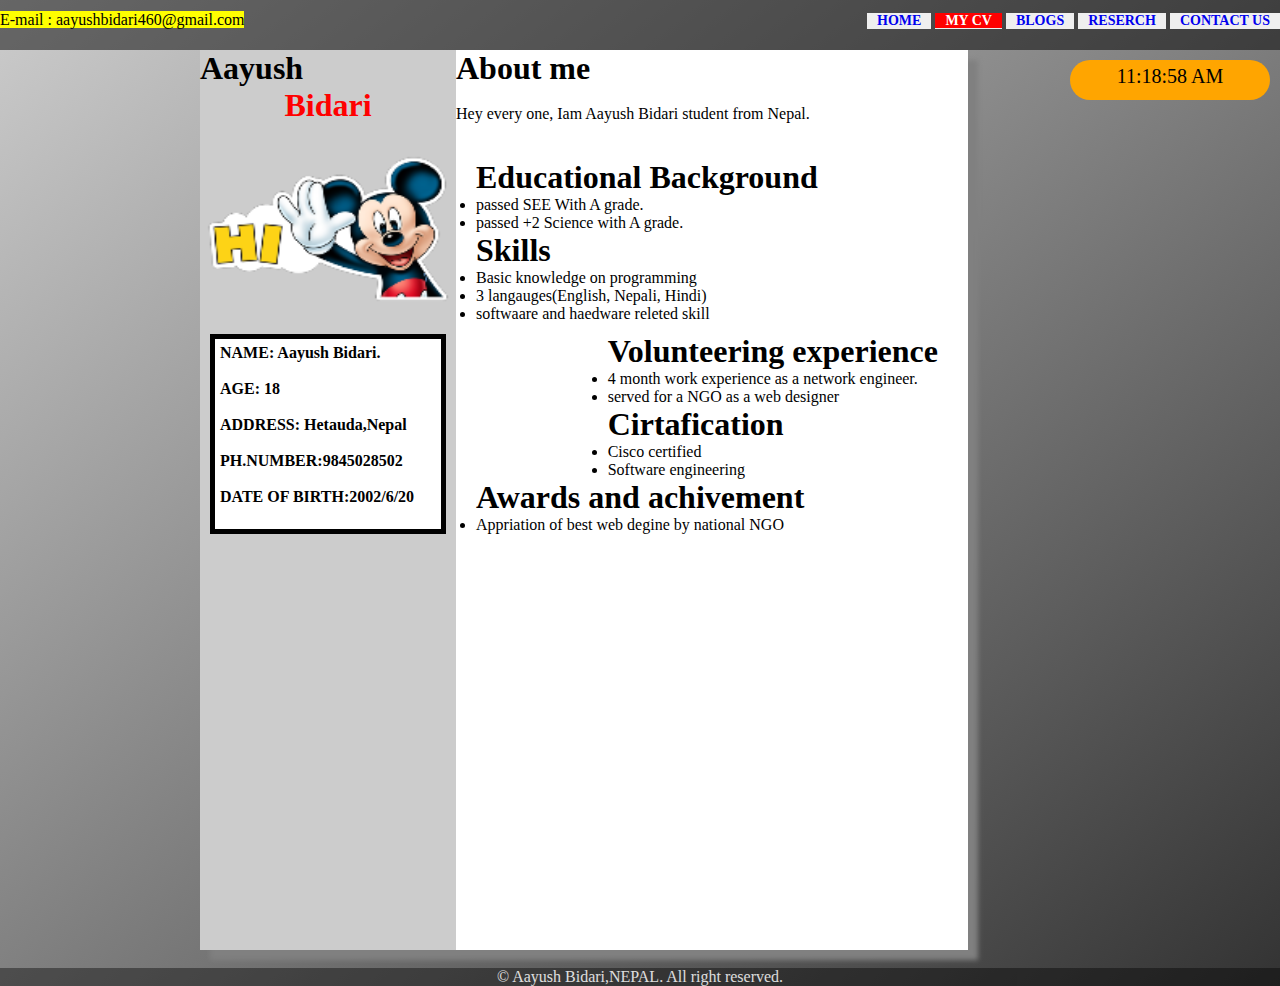
<file: Web_pages/about_us.html>
<!DOCTYPE html>
<html>
<head>
	<title>About US</title>
	<link rel="stylesheet" type="text/css" href="../CSS/desgine.css">
	<meta charset="utf-8">
	<meta http-equiv="refresh" content="5">
	<meta name="viewport" content="width=device-width, initial-scale=1">
	<!-- defining internal CSS -->
	<style type="text/css">
		body{
			background-image: linear-gradient(to bottom right, #ccc, #333);
		}

		.flex-container
		{
			box-shadow: 10px 10px 5px gray;
			display: flex;
			height: 80%;
			width: 60%;
			margin-left:200px;

		}
		.imgport
		{
			width: 50%;
			height: 100vh;
			border: 5px black;
			/*border-radius: 15px 15px;*/
			margin-right: 0px;
			background-color: #ccc;
		}
		.info{
			margin: 10px 10px 10px 10px;
			border:5px solid;
			background-color: white;
			padding:5px 5px 5px 5px;
		}
		.infoport
		{
			width: 100%;
			height: 100vh;
			border: 5px black;
			margin-left: 0px;
			background-color:white;	
		}
	</style>
</head>
<body>
	<div class="container">
		<header>
			<nav>
				<mark>E-mail : aayushbidari460@gmail.com</mark>
				<ul style="float: right;">
					<li style="list-style-type: none; display: inline-block; ">
						<button>
							<a href="../index.html">HOME</a>
						</button>
					</li>
					<li style="list-style-type: none; display: inline-block; ">
						<button>
							<a class="active" href="#">MY CV</a>
						</button>
					</li>
					<li style="list-style-type: none; display: inline-block;">
						<button>
							<a href="BLOGS.html">BLOGS</a>
						</button>
					</li>
					<li style="list-style-type: none; display: inline-block;">
						<button>
							<a href="RESERCH.html">RESERCH</a>
						</button>
					</li>
					<li style="list-style-type: none; display: inline-block;">
						<button>
							<a href="contact_us.html">CONTACT US</a>
						</button>
					</li>
				</ul>
			</nav>
		</header>
	</div>

	<div class="time" id="clock"></div>

	<section class="flex-container"  >
		<div class="imgport">
			<h1 style="font-size: 50">Aayush</h1>
			<h1 style="color: red; font-size: 30;text-align: center;" >Bidari</h1>
			<div style="margin: 30px 0px 30px 0px;">
				<img src="../IMAGES/A.png" align="center" height="150" width="100%S">
			</div>
			<div class="info">
				<p>
					<b>NAME: Aayush Bidari.</b><br><br>
					<b>AGE: 18 </b><br><br>
					<b>ADDRESS: Hetauda,Nepal</b><br><br>
					<b>PH.NUMBER:9845028502</b><br><br>
					<b>DATE OF BIRTH:2002/6/20 </b><br><br>
				</p>
			</div>
		</div>
		<div class="infoport">
			<h1>
				<b> About me</b>
			</h1><br>
			<p style="flood-color: grey;">
				Hey every one, Iam Aayush Bidari student from Nepal.
			</p>
			<br>
			<br>
			<div style="float: left;padding-left: 20px;width: 100%">
				<h1> Educational Background</h1>
				<ul>
					<li>passed SEE With A grade.</li>
					<li>passed +2 Science with A grade.</li>
				</ul>
				<h1> Skills</h1>
				<ul>
					<li>Basic knowledge on programming</li>
					<li>3 langauges(English, Nepali, Hindi)</li>
					<li>softwaare and haedware releted skill</li>
				</ul>
			</div><br>
			<div style="float: right; padding: 10px 30px 0px 0px;">
				<h1>Volunteering experience</h1>
				<ul>
					<li>4 month work experience as a network engineer.</li>
					<li>served for a NGO as a web designer</li>
				</ul>
				<h1> Cirtafication</h1>
				<ul>
					<li>Cisco certified</li>
					<li>Software engineering</li>
				</ul>
			</div>
			<div style="float: left;padding-left: 20px;width: 100%">
				<h1>Awards and achivement</h1>
				<ul>
					<li>Appriation of best web degine by national NGO</li>
				</ul>
			</div>
		</div>
	</section>
	<br>
	<footer>
		<p>&copy; Aayush Bidari,NEPAL. All right reserved.</p>
	</footer>
	<script src="../js/ja.js"></script>
</body>
</html>
</file>
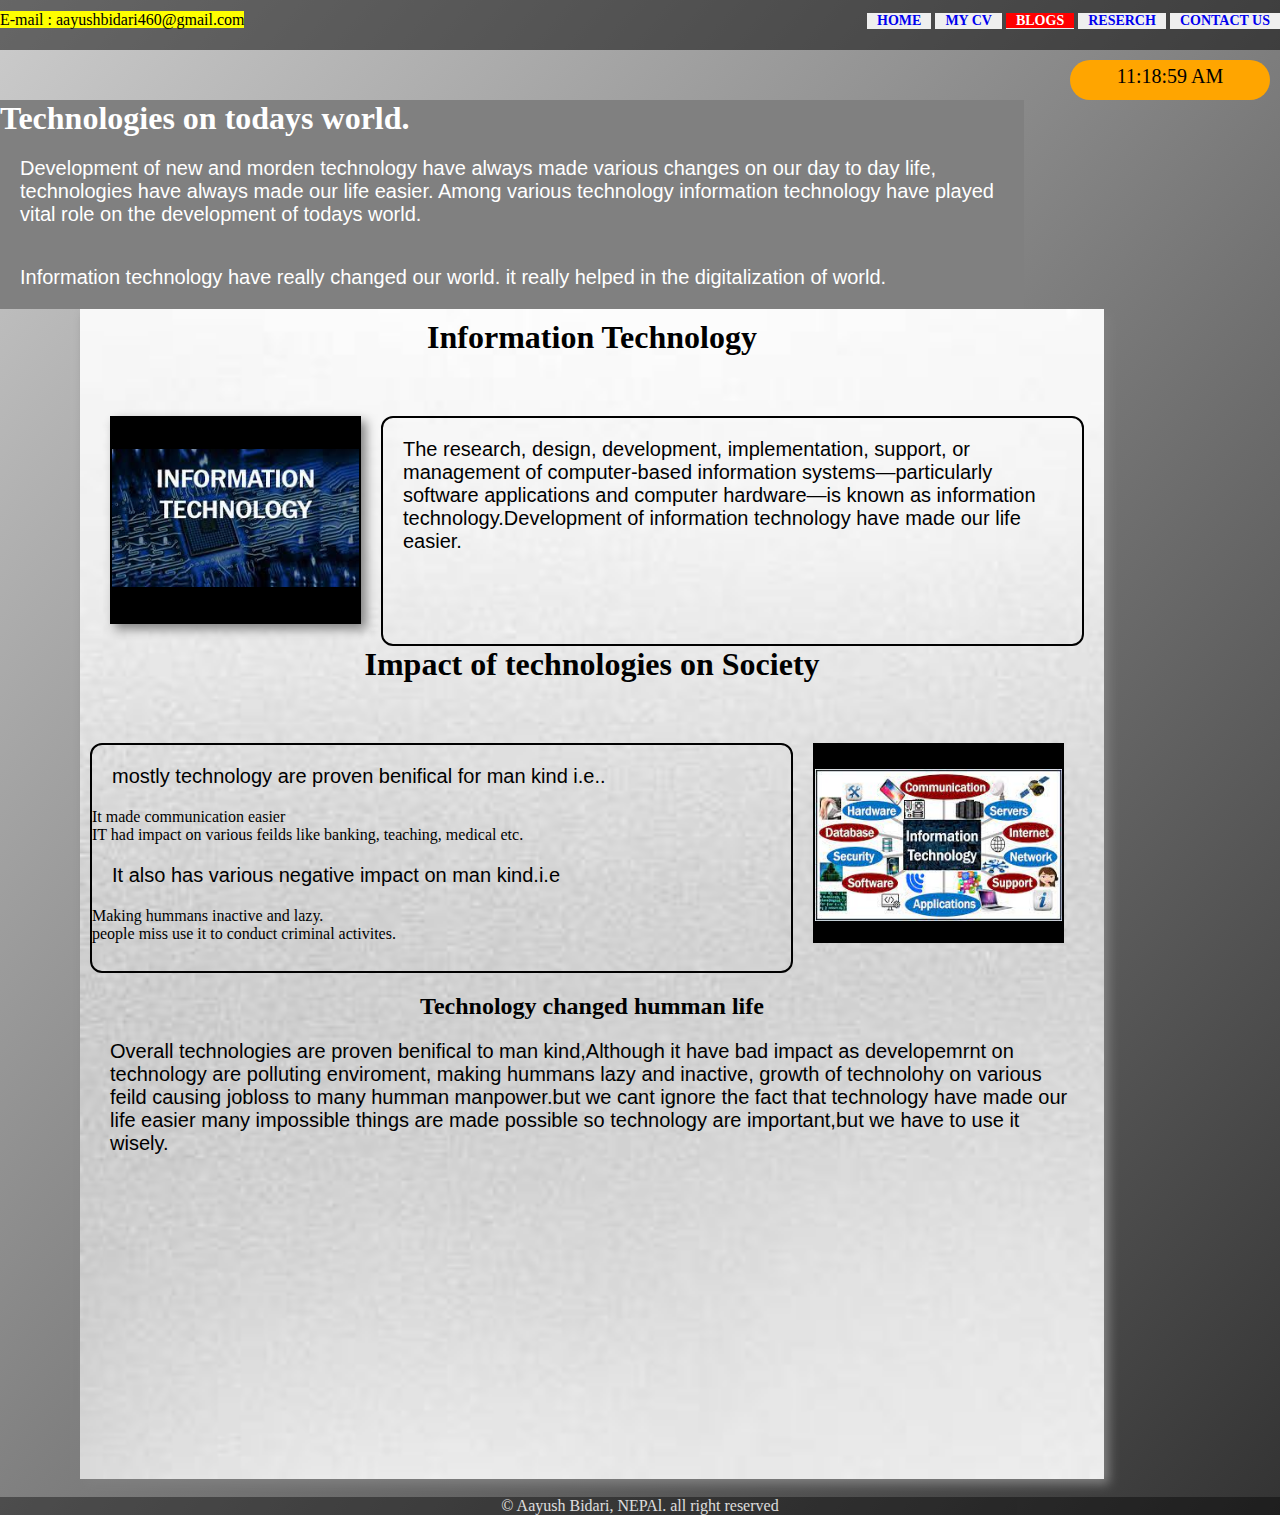
<file: Web_pages/BLOGS.html>
<!DOCTYPE html>
<html>
<head>
    <meta charset="UTF-8">    
    <title>BLOGS</title>
    <link rel="stylesheet" href="../CSS/desgine.css">
    <!-- <meta http-equiv="refresh" content="10"> -->
    <meta name="viewport" content="width=device-width, initial-scale=1.0">
    <style type="text/css">
    body
    {
    	background-image: linear-gradient(to bottom right, #ccc, #333);
    }
 	.information
     {
        position: relative;
        background-image: url(../IMAGES/glass.jpg);
        
        width: 80%;
        height: 130vh;
        margin-left: 80px;
        display: block;
        padding: 10px;
        box-shadow: 5px 5px 10px grey;
    }

	.div1{
    	display: flex;
    	margin-top: 60px;
    }
    .a1{
    border: black 2px solid;
    border-radius: 12px 12px;
    width: 70%;
    height: 230px;
    padding: 0px,20px;
    }
	.slider{
	    background-color:black; 
	    border: black 2px solid;
	    width: 25%;
	    height: 200px;
	    margin-left: 20px;
	    margin-right: 20px;
		overflow: hidden;
		box-shadow: 5px 5px 10px grey;
		height: 100%
	}
	.a2{
	    background-color:black; 
	    border: black 2px solid;
	    width: 25%;
	    height: 200px;
	    
	    margin-left: 20px;
	    margin-right: 20px;
	}


	img{
	    width:100%;
	    height: 200px;
	    object-fit: contain;
	}

	p{
	    font-size: 20px;
	    font-family: sans-serif;
	    padding: 20px;
	}

	.a3{
	    text-align: center;
	}
	li
	{
		list-style-type: none;
	}
	.sec
	{
		width:80%;
		background-color: grey;
		color: white;
	}
	</style>
</head>

<body>
	<div class="container">
		<header>
			<nav>
				<mark>E-mail : aayushbidari460@gmail.com</mark>
				<ul style="float: right;">
					<li style="list-style-type: none; display: inline-block; ">
						<button>
							<a href="../index.html">HOME</a>
						</button>
					</li>
					<li style="list-style-type: none; display: inline-block; ">
						<button>
							<a href="about_us.html">MY CV</a>
						</button>
					</li>
					<li style="list-style-type: none; display: inline-block;">
						<button>
							<a class="active" href="#">BLOGS</a>
						</button>
					</li>
					<li style="list-style-type: none; display: inline-block;">
						<button>
							<a href="RESERCH.html">RESERCH</a>
						</button>
					</li>
					<li style="list-style-type: none; display: inline-block;">
						<button>
							<a href="contact_us.html">CONTACT US</a>
						</button>
					</li>
				</ul>
			</nav>
		</header>
	</div>
	<div class="time" id="clock"></div>

    <section style="margin-top: 50px;background-color:;" >
        <div class="sec">
        	<h1>Technologies on todays world.</h1>
        	<p>Development of new and morden technology have always made various changes on our day to day life, technologies have always made our life easier. Among various technology information technology have played vital role on the development of todays world.</p>
        	<p>Information technology have really changed our world. it really helped in the digitalization of world.</p>
        </div>
        <div class="information">
            <div class="a3">
                <h1>Information Technology</h1>
            </div>
            <div class="div1">
                <div class="slider" id="img">
                    <img src="../IMAGES/IT.jpg" height="100%">
                </div>
                <div class="a1">
                    <p>
                        The research, design, development, implementation, support, or management of computer-based information systems—particularly software applications and computer hardware—is known as information technology.Development of information technology have made our life easier. 
                  	</p>
                </div>
            </div>
            <div class="a3">
                <h1>Impact of technologies on Society</h1>
            </div>
            <div class="div1">

                <div class="a1">
                   	<p>mostly technology are proven benifical for man kind i.e..
                    	<ul>
                    		<li> It made communication easier</li>
                    		<li>IT had impact on various feilds like banking, teaching, medical etc. </li>
                    	</ul>
                  		<p> It also has various negative impact on man kind.i.e</p>
                  		<ul>
                  			<li> Making hummans inactive and lazy.</li>
                  			<li>people miss use it to conduct criminal activites.</li>
                  		</ul>
                    </p>
                </div>
                <div class="a2">
                    <img src="../IMAGES/IT4.jpg" alt="AAYUSH">
                </div>
            </div>
            <div style="margin-top: 20px">
            	<h2 style="text-align: center;">Technology changed humman life </h2>
            	<p>Overall technologies are proven benifical to man kind,Although it have bad impact as developemrnt on technology are polluting enviroment, making hummans lazy and inactive, growth of technolohy on various feild causing jobloss to many humman manpower.but we cant ignore the fact that technology have made our life easier many impossible things are made possible so technology are important,but we have to use it wisely.</p>
            </div>
		</div>
	</section>
	<br>
	<footer>
		&copy; Aayush Bidari, NEPAl. all right reserved
	</footer>
	<script src="../js/ja.js"></script>

	<script type="text/javascript">
		var images=["../IMAGES/IT.jpg","../IMAGES/IT2.jpg","../IMAGES/IT3.jpg","../IMAGES/IT4.jpg"]
		var x=0;

		var imgs = document.getElementById("img")

		setInterval(slider,3000)

		function slider()
		{
		 	if (x < images.length){
				x = x + 1;
		 	}
			else{
		 		x=1
		 	}
		 	imgs.innerHTML="<img src="+images[x-1]+">"
	 	}
	</script>
</body>
</html>
</file>
<file: CSS/desgine.css>
*{
	margin: 0;
	padding: 0;
	font-family: cursive;
	background-size: cover;
	box-sizing: border-box;
}

#clock{
	color: black solid;
	text-align: center;
	padding: 5px;
	font-size: 20px;

}
.time 
{
	float: right;
	background-color: orange; 
	width:200px;
	height: 40px;
	margin: 10px;
	padding: 40px;
	border-radius: 30px 30px;

}


.container nav{
	
	background-color:rgba(0,0,0,0.5);
      	width: 100%;
      	height: 50px;
      	line-height: 40px;

}
.container nav ul li{
	list-style-type: none; 
	display: inline-block;
}
a{
	padding:0px 10px;
	margin:10px 0px;
	text-decoration: none;
	
}
button{
        font-size: 14px;
        border:none;
        outline: none;	
        font-weight: bold;

}
nav ul li a:hover,nav ul li a.active{
	border: 1px solid black;
	color: white;
	background-color: red;
	border:none;

}

footer
{
	text-align: center;
	color: white;
	height:auto;
	background-color: rgba(0,0,0,0.5); 
	opacity: 0.8; 

}
section div button{
	padding: 10px 0px;
	border: none;
	background-color: red;
	margin-top: 10px;
	border-radius: 15px 15px;
}
section div button:hover
{
	background-color: blue;
}
</file>
